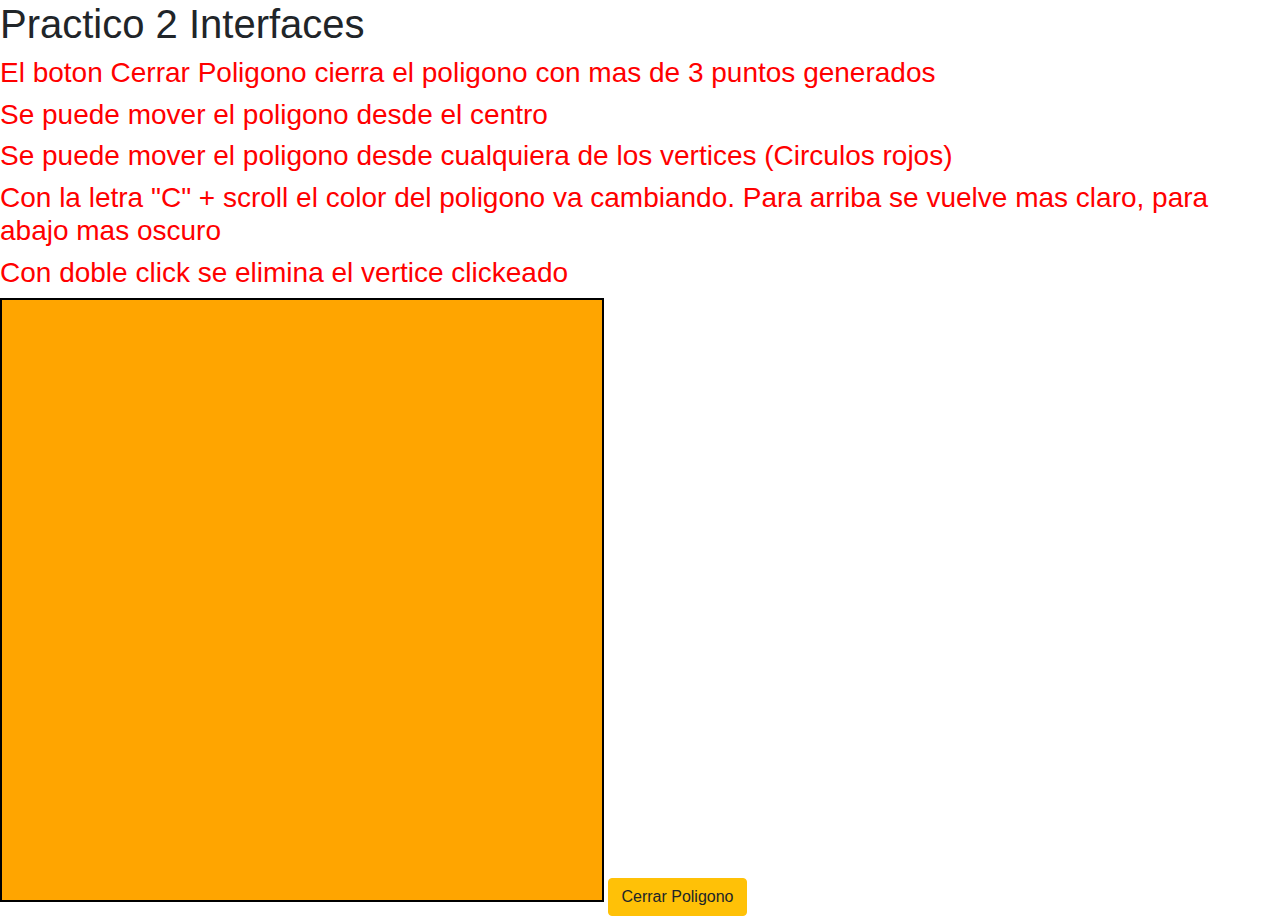
<file: TP2/EntregaFinal/index.html>
<!DOCTYPE html>
<html lang="en">
<head>
    <meta charset="UTF-8">
    <meta name="viewport" content="width=device-width, initial-scale=1.0">
    <meta http-equiv="X-UA-Compatible" content="ie=edge">
    <link rel="stylesheet" href="css/diseño.css">
    <link rel="stylesheet" href="https://stackpath.bootstrapcdn.com/bootstrap/4.3.1/css/bootstrap.min.css" integrity="sha384-ggOyR0iXCbMQv3Xipma34MD+dH/1fQ784/j6cY/iJTQUOhcWr7x9JvoRxT2MZw1T" crossorigin="anonymous">
  
    <title>Practico 2 Interfaces</title>
</head>
<body>
    <h1>Practico 2 Interfaces</h1>
    <h3>El boton Cerrar Poligono cierra el poligono con mas de 3 puntos generados</h3>
    <h3>Se puede mover el poligono desde el centro</h3>
    <h3>Se puede mover el poligono desde cualquiera de los vertices (Circulos rojos)</h3>
    <h3>Con la letra "C" + scroll el color del poligono va cambiando. Para arriba se vuelve mas claro, para abajo mas oscuro</h3>
    <h3>Con doble click se elimina el vertice clickeado</h3>
    <canvas id="canvas" width = "600" height = "600" style="border: black solid 2px" ></canvas>
    
    <button type="button" id="cerrarPoligono" class="btn btn-warning">Cerrar Poligono</button>
</body>
<script src="https://code.jquery.com/jquery-3.3.1.slim.min.js" integrity="sha384-q8i/X+965DzO0rT7abK41JStQIAqVgRVzpbzo5smXKp4YfRvH+8abtTE1Pi6jizo" crossorigin="anonymous"></script>
<script src="https://cdnjs.cloudflare.com/ajax/libs/popper.js/1.14.7/umd/popper.min.js" integrity="sha384-UO2eT0CpHqdSJQ6hJty5KVphtPhzWj9WO1clHTMGa3JDZwrnQq4sF86dIHNDz0W1" crossorigin="anonymous"></script>
<script src="https://stackpath.bootstrapcdn.com/bootstrap/4.3.1/js/bootstrap.min.js" integrity="sha384-JjSmVgyd0p3pXB1rRibZUAYoIIy6OrQ6VrjIEaFf/nJGzIxFDsf4x0xIM+B07jRM" crossorigin="anonymous"></script>
<script type="text/javascript" src="./js/circulo.js"></script>
<script type="text/javascript" src="./js/poligono.js"></script>
<script type="text/javascript" src="./js/practico2.js"></script>

</html>
</file>
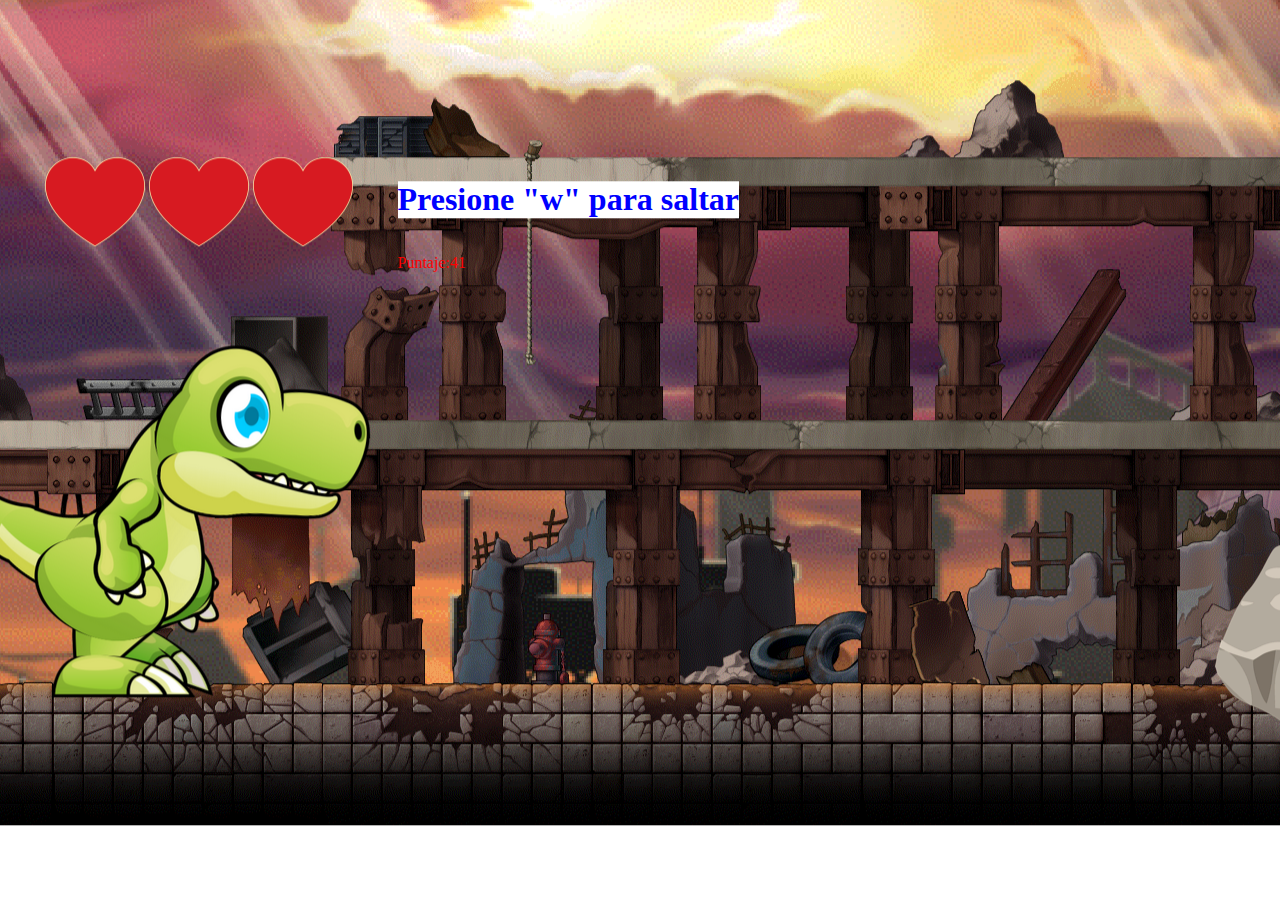
<file: TP3/EntregaFinal/index.html>
<!DOCTYPE html>
<html lang="en">
<head>
    <meta charset="UTF-8">
    <meta name="viewport" content="width=device-width, initial-scale=1.0">
    <meta http-equiv="X-UA-Compatible" content="ie=edge">
    <link rel="stylesheet" href="css/dinosaurio.css">
    <title>Practico 3</title>
</head>
<body>
    <h1>Practico Numero 3</h1>
    <div id="fondo" class="fondo1">
        <h1>Presione "w" para saltar</h1>
        <div id="puntaje"> <p>Puntaje:</p></div>
        <div id="roca"></div>
        <div class="love1"></div>  
        <div class="love2"></div>  
        <div class="love3"></div>        
        <div id="dinosaurio" class="dinosaurioCorrer"></div>
        <div class="vida"></div>
    </div> 
</body>
<script src="https://cdnjs.cloudflare.com/ajax/libs/jquery/3.4.1/jquery.min.js"></script>
<script src="js/interaccion.js"></script>
</html>
</file>
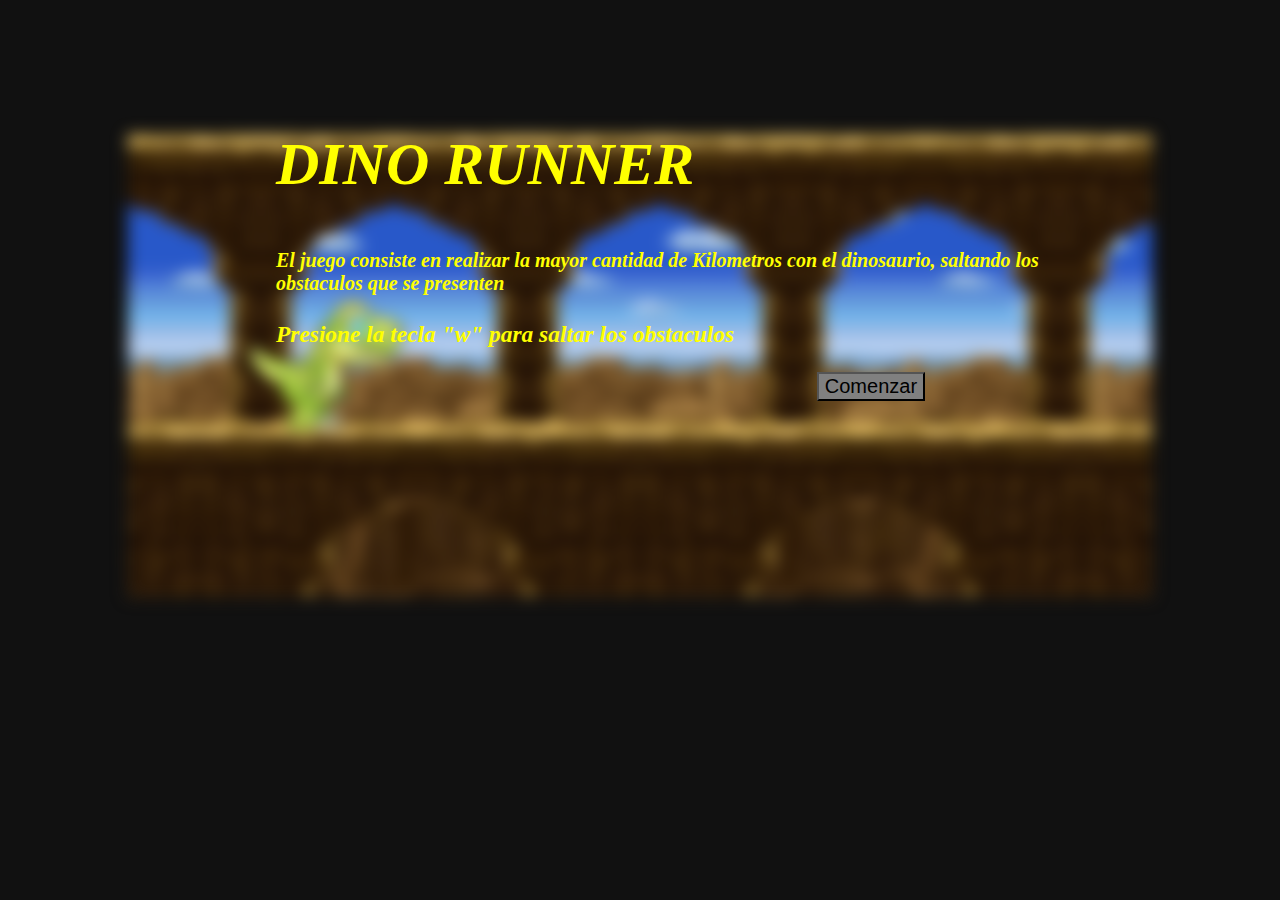
<file: TP3/TP3Reentrega/EntregaFinal/index.html>
<!DOCTYPE html>
<html lang="en">
<head>
    <meta charset="UTF-8">
    <meta name="viewport" content="width=device-width, initial-scale=1.0">
    <meta http-equiv="X-UA-Compatible" content="ie=edge">
    <link rel="stylesheet" href="css/dinosaurio.css">
    <title>Practico 3</title>
</head>
<body>
    <div id="fondo" class="fondo1">
        <div id="puntaje"></div>
        <div id="roca"></div>
        <div class="vida1" id="vida1"></div>  
        <div class="vida2" id="vida2"></div>  
        <div class="vida3" id="vida3"></div>        
        <div id="dinosaurio" class="dinosaurioCorrer"></div>
        <div class="vida"></div>
    </div> 
    <div id="gameover"><h2>Game Over</h2>
        <p  id="puntuacionFinal">Puntaje:</p>
       
    </div>
    <button type="button" class="btn btn-VolveraJugar" id="volverajugar">Volver a Jugar</button>
    <div id="inicio"><h2>DINO RUNNER</h2>
        <h4>El juego consiste en realizar la mayor cantidad de Kilometros con el dinosaurio, saltando los obstaculos que se presenten</h4>
        <h3>Presione la tecla "w" para saltar los obstaculos</h3>
        <button type="button" class="btn btn-Inicio" id="comenzar">Comenzar</button>
        
    </div>
    <div id="fondo2" class="fondo2">
    </div>
    
</body>
<script src="https://cdnjs.cloudflare.com/ajax/libs/jquery/3.4.1/jquery.min.js"></script>
<script src="js/interaccion.js"></script>
</html>
</file>
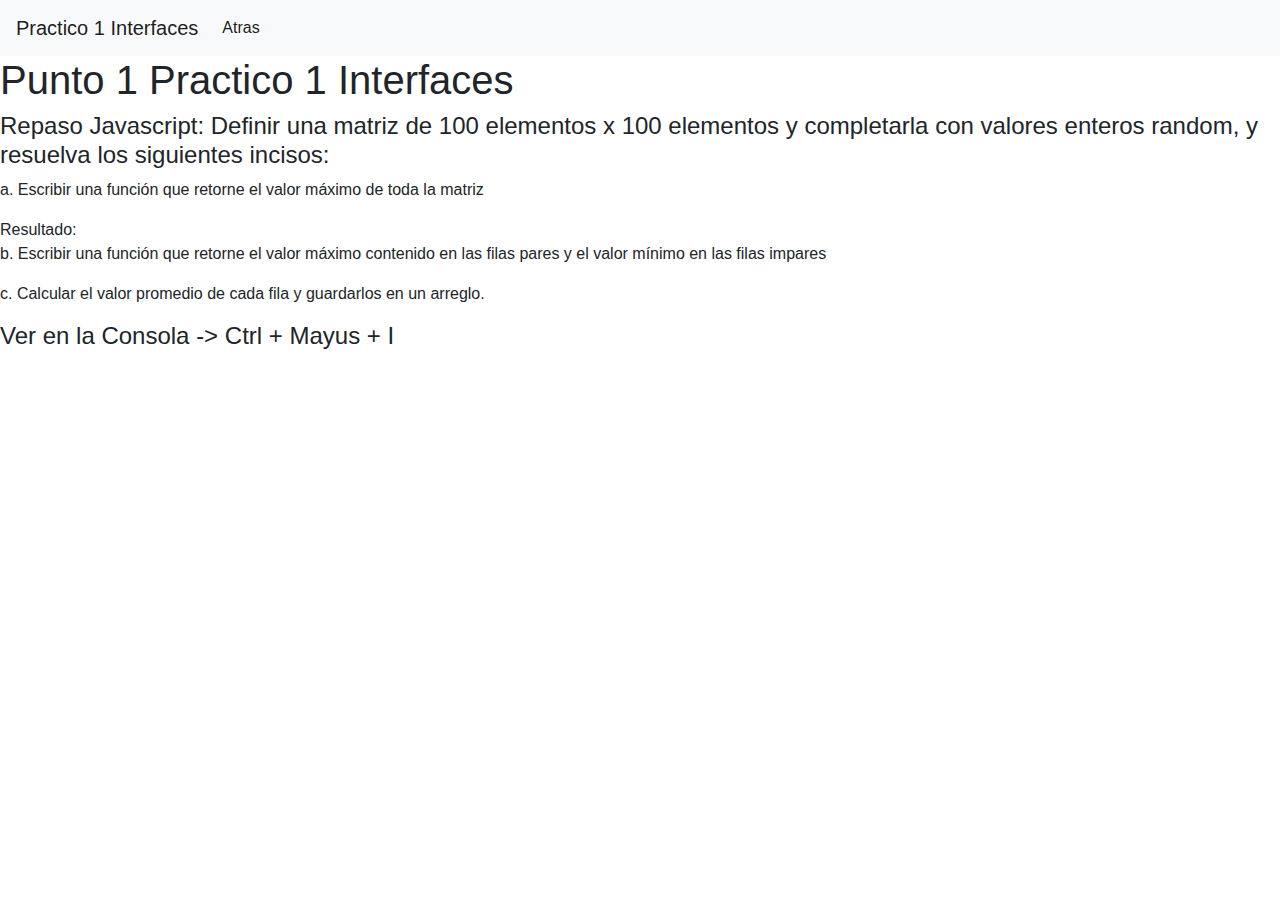
<file: html/punto1.html>
<!DOCTYPE html>
<html lang="en">
<head>
    <meta charset="UTF-8">
    <meta name="viewport" content="width=device-width, initial-scale=1.0">
    <meta http-equiv="X-UA-Compatible" content="ie=edge">
    <link rel="stylesheet" href="../css/diseño.css">
     <link rel="stylesheet" href="https://stackpath.bootstrapcdn.com/bootstrap/4.3.1/css/bootstrap.min.css" integrity="sha384-ggOyR0iXCbMQv3Xipma34MD+dH/1fQ784/j6cY/iJTQUOhcWr7x9JvoRxT2MZw1T" crossorigin="anonymous">
    <title>Practico Interfaces</title>
</head>
<body>
    <nav class="navbar navbar-expand-lg navbar-light bg-light">
        <button class="navbar-toggler" type="button" data-toggle="collapse" data-target="#navbarTogglerDemo03" aria-controls="navbarTogglerDemo03" aria-expanded="false" aria-label="Toggle navigation">
            <span class="navbar-toggler-icon"></span>
        </button>
        <a class="navbar-brand" href="">Practico 1 Interfaces</a>
        
        <div class="collapse navbar-collapse" id="navbarTogglerDemo03">
            <ul class="navbar-nav mr-auto mt-2 mt-lg-0">
                <li class="nav-item active">
                    <li class="nav-item active">
                        <a class="nav-link" href="../index.html">Atras <span class="sr-only">(current)</span></a>
                    </li>
                </ul>
            </div>
        </nav>
        <h1>Punto 1 Practico 1 Interfaces</h1>
        <h4>Repaso Javascript: Definir una matriz de 100 elementos x 100 elementos y completarla con valores
            enteros random, y resuelva los siguientes incisos:</h4>
            
            <p>  a. Escribir una función que retorne el valor máximo de toda la matriz </p>
            <div id:"matriz">Resultado:</div>
            <p>b. Escribir una función que retorne el valor máximo contenido en las filas pares y el valor mínimo en  las filas impares</p>
            <p>  c. Calcular el valor promedio de cada fila y guardarlos en un arreglo.</p>
            <h4>Ver en la Consola -> Ctrl + Mayus + I</h4>
            
           
        </body>
        <script type="text/javascript" src="../js/punto1.js"></script>
        <script src="https://code.jquery.com/jquery-3.3.1.slim.min.js" integrity="sha384-q8i/X+965DzO0rT7abK41JStQIAqVgRVzpbzo5smXKp4YfRvH+8abtTE1Pi6jizo" crossorigin="anonymous"></script>
        <script src="https://cdnjs.cloudflare.com/ajax/libs/popper.js/1.14.7/umd/popper.min.js" integrity="sha384-UO2eT0CpHqdSJQ6hJty5KVphtPhzWj9WO1clHTMGa3JDZwrnQq4sF86dIHNDz0W1" crossorigin="anonymous"></script>
        <script src="https://stackpath.bootstrapcdn.com/bootstrap/4.3.1/js/bootstrap.min.js" integrity="sha384-JjSmVgyd0p3pXB1rRibZUAYoIIy6OrQ6VrjIEaFf/nJGzIxFDsf4x0xIM+B07jRM" crossorigin="anonymous"></script>
        </html>
</file>
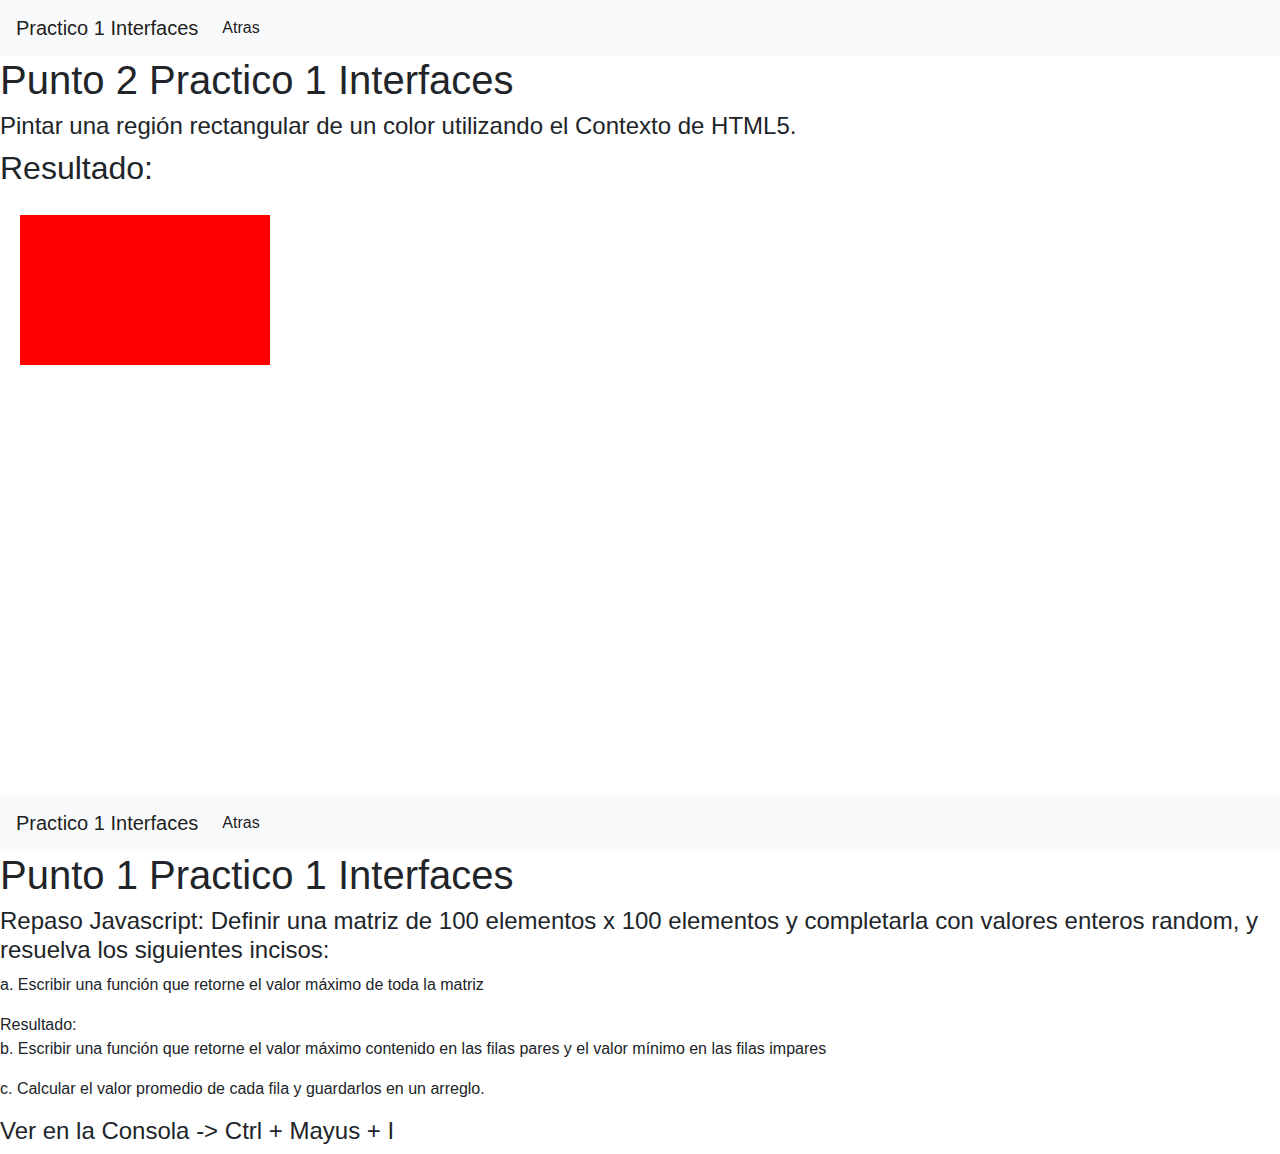
<file: html/punto2.html>
<!DOCTYPE html PUBLIC "-//W3C//DTD XHTML 1.0 Transitional//EN" "http://www.w3.org/TR/xhtml1/DTD/xhtml1-transitional.dtd">
<html xmlns="http://www.w3.org/1999/xhtml">
<head>
    <meta http-equiv="Content-Type" content="text/html; charset=utf-8" />
    <meta name="viewport" content="width=device-width, initial-scale=1.0">
    <meta http-equiv="X-UA-Compatible" content="ie=edge">
    <link rel="stylesheet" href="https://stackpath.bootstrapcdn.com/bootstrap/4.3.1/css/bootstrap.min.css" integrity="sha384-ggOyR0iXCbMQv3Xipma34MD+dH/1fQ784/j6cY/iJTQUOhcWr7x9JvoRxT2MZw1T" crossorigin="anonymous">
    <title>Practico Interfaces</title>
</head>
<body>
    <nav class="navbar navbar-expand-lg navbar-light bg-light">
        <button class="navbar-toggler" type="button" data-toggle="collapse" data-target="#navbarTogglerDemo03" aria-controls="navbarTogglerDemo03" aria-expanded="false" aria-label="Toggle navigation">
            <span class="navbar-toggler-icon"></span>
        </button>
        <a class="navbar-brand" href="">Practico 1 Interfaces</a>
        
        <div class="collapse navbar-collapse" id="navbarTogglerDemo03">
            <ul class="navbar-nav mr-auto mt-2 mt-lg-0">
                <li class="nav-item active">
                    <li class="nav-item active">
                        <a class="nav-link" href="../index.html">Atras <span class="sr-only">(current)</span></a>
                    </li>
                </ul>
            </div>
        </nav>
        
        <h1>Punto 2 Practico 1 Interfaces</h1>
        <h4>Pintar una región rectangular de un color utilizando el Contexto de HTML5.</h4>
        
        <h2>Resultado:</h2>
        <canvas id="canvas" width = "600" height = "600"></canvas>
    </body>
    <script type="text/javascript" src="../js/punto2.js"></script>
  <!DOCTYPE html>
<html lang="en">
<head>
    <meta charset="UTF-8">
    <meta name="viewport" content="width=device-width, initial-scale=1.0">
    <meta http-equiv="X-UA-Compatible" content="ie=edge">
    <link rel="stylesheet" href="../css/diseño.css">
     <link rel="stylesheet" href="https://stackpath.bootstrapcdn.com/bootstrap/4.3.1/css/bootstrap.min.css" integrity="sha384-ggOyR0iXCbMQv3Xipma34MD+dH/1fQ784/j6cY/iJTQUOhcWr7x9JvoRxT2MZw1T" crossorigin="anonymous">
    <title>Practico Interfaces</title>
</head>
<body>
    <nav class="navbar navbar-expand-lg navbar-light bg-light">
        <button class="navbar-toggler" type="button" data-toggle="collapse" data-target="#navbarTogglerDemo03" aria-controls="navbarTogglerDemo03" aria-expanded="false" aria-label="Toggle navigation">
            <span class="navbar-toggler-icon"></span>
        </button>
        <a class="navbar-brand" href="">Practico 1 Interfaces</a>
        
        <div class="collapse navbar-collapse" id="navbarTogglerDemo03">
            <ul class="navbar-nav mr-auto mt-2 mt-lg-0">
                <li class="nav-item active">
                    <li class="nav-item active">
                        <a class="nav-link" href="../index.html">Atras <span class="sr-only">(current)</span></a>
                    </li>
                </ul>
            </div>
        </nav>
        <h1>Punto 1 Practico 1 Interfaces</h1>
        <h4>Repaso Javascript: Definir una matriz de 100 elementos x 100 elementos y completarla con valores
            enteros random, y resuelva los siguientes incisos:</h4>
            
            <p>  a. Escribir una función que retorne el valor máximo de toda la matriz </p>
            <div id:"matriz">Resultado:</div>
            <p>b. Escribir una función que retorne el valor máximo contenido en las filas pares y el valor mínimo en  las filas impares</p>
            <p>  c. Calcular el valor promedio de cada fila y guardarlos en un arreglo.</p>
            <h4>Ver en la Consola -> Ctrl + Mayus + I</h4>
            
           
        </body>
        <script type="text/javascript" src="../js/punto1.js"></script>
        <script src="https://code.jquery.com/jquery-3.3.1.slim.min.js" integrity="sha384-q8i/X+965DzO0rT7abK41JStQIAqVgRVzpbzo5smXKp4YfRvH+8abtTE1Pi6jizo" crossorigin="anonymous"></script>
        <script src="https://cdnjs.cloudflare.com/ajax/libs/popper.js/1.14.7/umd/popper.min.js" integrity="sha384-UO2eT0CpHqdSJQ6hJty5KVphtPhzWj9WO1clHTMGa3JDZwrnQq4sF86dIHNDz0W1" crossorigin="anonymous"></script>
        <script src="https://stackpath.bootstrapcdn.com/bootstrap/4.3.1/js/bootstrap.min.js" integrity="sha384-JjSmVgyd0p3pXB1rRibZUAYoIIy6OrQ6VrjIEaFf/nJGzIxFDsf4x0xIM+B07jRM" crossorigin="anonymous"></script>
        </html>
    </html>
</file>
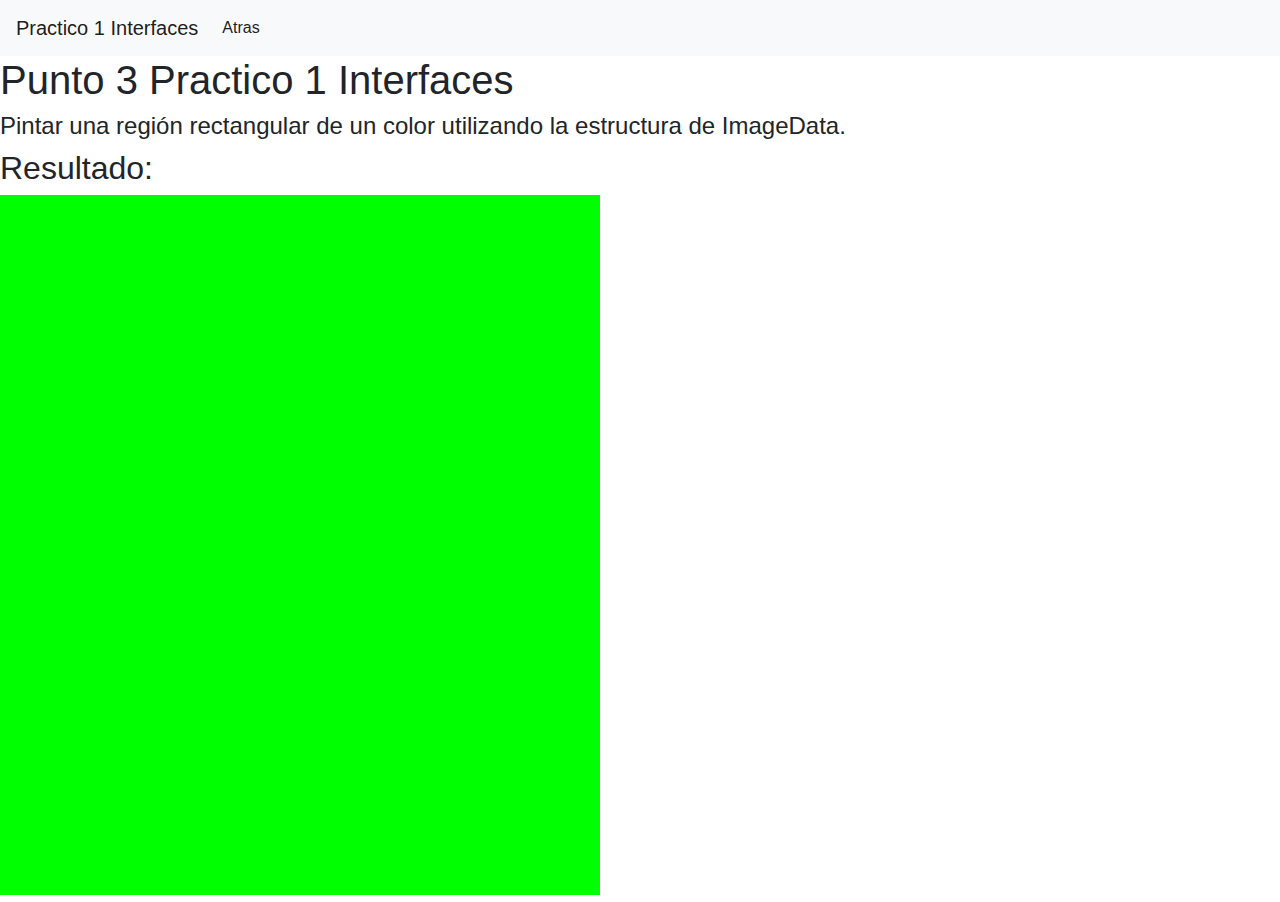
<file: html/punto3.html>
<!DOCTYPE html>
<html lang="en">
<head>
    <meta charset="UTF-8">
    <meta name="viewport" content="width=device-width, initial-scale=1.0">
    <meta http-equiv="X-UA-Compatible" content="ie=edge">
    <link rel="stylesheet" href="https://stackpath.bootstrapcdn.com/bootstrap/4.3.1/css/bootstrap.min.css" integrity="sha384-ggOyR0iXCbMQv3Xipma34MD+dH/1fQ784/j6cY/iJTQUOhcWr7x9JvoRxT2MZw1T" crossorigin="anonymous">
    <title>Practico Interfaces</title>
</head>
<body>
    <nav class="navbar navbar-expand-lg navbar-light bg-light">
        <button class="navbar-toggler" type="button" data-toggle="collapse" data-target="#navbarTogglerDemo03" aria-controls="navbarTogglerDemo03" aria-expanded="false" aria-label="Toggle navigation">
            <span class="navbar-toggler-icon"></span>
        </button>
        <a class="navbar-brand" href="">Practico 1 Interfaces</a>
        
        <div class="collapse navbar-collapse" id="navbarTogglerDemo03">
            <ul class="navbar-nav mr-auto mt-2 mt-lg-0">
                <li class="nav-item active">
                    <li class="nav-item active">
                        <a class="nav-link" href="../index.html">Atras <span class="sr-only">(current)</span></a>
                    </li>
                </ul>
            </div>
        </nav>
        
        <h1>Punto 3 Practico 1 Interfaces</h1>
        <h4>Pintar una región rectangular de un color utilizando la estructura de ImageData.</h4> 
        
        <h2>Resultado:</h2>
        <canvas id="canvas" width = "600" height = "700"></canvas>
        
    </body>
    <script type="text/javascript" src="../js/punto3.js"></script>
    <script src="https://code.jquery.com/jquery-3.3.1.slim.min.js" integrity="sha384-q8i/X+965DzO0rT7abK41JStQIAqVgRVzpbzo5smXKp4YfRvH+8abtTE1Pi6jizo" crossorigin="anonymous"></script>
    <script src="https://cdnjs.cloudflare.com/ajax/libs/popper.js/1.14.7/umd/popper.min.js" integrity="sha384-UO2eT0CpHqdSJQ6hJty5KVphtPhzWj9WO1clHTMGa3JDZwrnQq4sF86dIHNDz0W1" crossorigin="anonymous"></script>
    <script src="https://stackpath.bootstrapcdn.com/bootstrap/4.3.1/js/bootstrap.min.js" integrity="sha384-JjSmVgyd0p3pXB1rRibZUAYoIIy6OrQ6VrjIEaFf/nJGzIxFDsf4x0xIM+B07jRM" crossorigin="anonymous"></script>    
    </html>
</file>
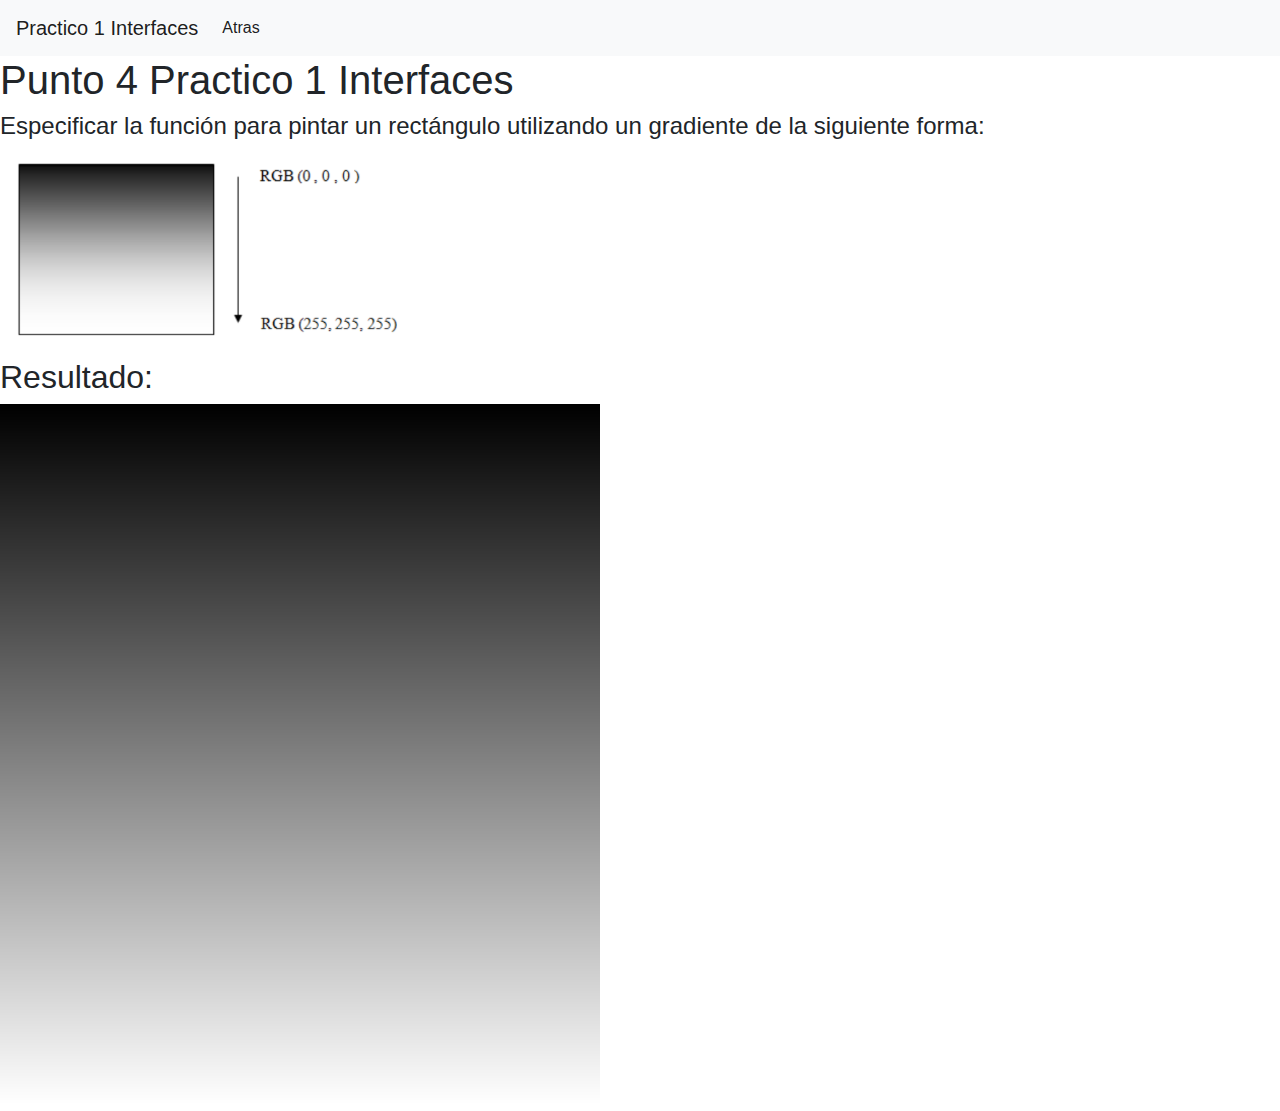
<file: html/punto4.html>
<!DOCTYPE html>
<html lang="en">
<head>
    <meta charset="UTF-8">
    <meta name="viewport" content="width=device-width, initial-scale=1.0">
    <meta http-equiv="X-UA-Compatible" content="ie=edge">
    <link rel="stylesheet" href="https://stackpath.bootstrapcdn.com/bootstrap/4.3.1/css/bootstrap.min.css" integrity="sha384-ggOyR0iXCbMQv3Xipma34MD+dH/1fQ784/j6cY/iJTQUOhcWr7x9JvoRxT2MZw1T" crossorigin="anonymous">
    <title>Practico Interfaces</title>
</head>
<body>
    <nav class="navbar navbar-expand-lg navbar-light bg-light">
        <button class="navbar-toggler" type="button" data-toggle="collapse" data-target="#navbarTogglerDemo03" aria-controls="navbarTogglerDemo03" aria-expanded="false" aria-label="Toggle navigation">
            <span class="navbar-toggler-icon"></span>
        </button>
        <a class="navbar-brand" href="">Practico 1 Interfaces</a>
        
        <div class="collapse navbar-collapse" id="navbarTogglerDemo03">
            <ul class="navbar-nav mr-auto mt-2 mt-lg-0">
                <li class="nav-item active">
                    <li class="nav-item active">
                        <a class="nav-link" href="../index.html">Atras <span class="sr-only">(current)</span></a>
                    </li>
                </ul>
            </div>
        </nav>
        
        <h1>Punto 4 Practico 1 Interfaces</h1>
        <h4>Especificar la función para pintar un rectángulo utilizando un gradiente de la siguiente forma:</h4>
        <img src="../images/degradepto4.png" alt="Degrade Pto 4">
        
        <h2>Resultado:</h2>
        <canvas id="canvas" width = "600" height = "700"></canvas>
    </body>
    <script type="text/javascript" src="../js/punto4.js"></script>
    <script src="https://code.jquery.com/jquery-3.3.1.slim.min.js" integrity="sha384-q8i/X+965DzO0rT7abK41JStQIAqVgRVzpbzo5smXKp4YfRvH+8abtTE1Pi6jizo" crossorigin="anonymous"></script>
    <script src="https://cdnjs.cloudflare.com/ajax/libs/popper.js/1.14.7/umd/popper.min.js" integrity="sha384-UO2eT0CpHqdSJQ6hJty5KVphtPhzWj9WO1clHTMGa3JDZwrnQq4sF86dIHNDz0W1" crossorigin="anonymous"></script>
    <script src="https://stackpath.bootstrapcdn.com/bootstrap/4.3.1/js/bootstrap.min.js" integrity="sha384-JjSmVgyd0p3pXB1rRibZUAYoIIy6OrQ6VrjIEaFf/nJGzIxFDsf4x0xIM+B07jRM" crossorigin="anonymous"></script>
    </html>
</file>
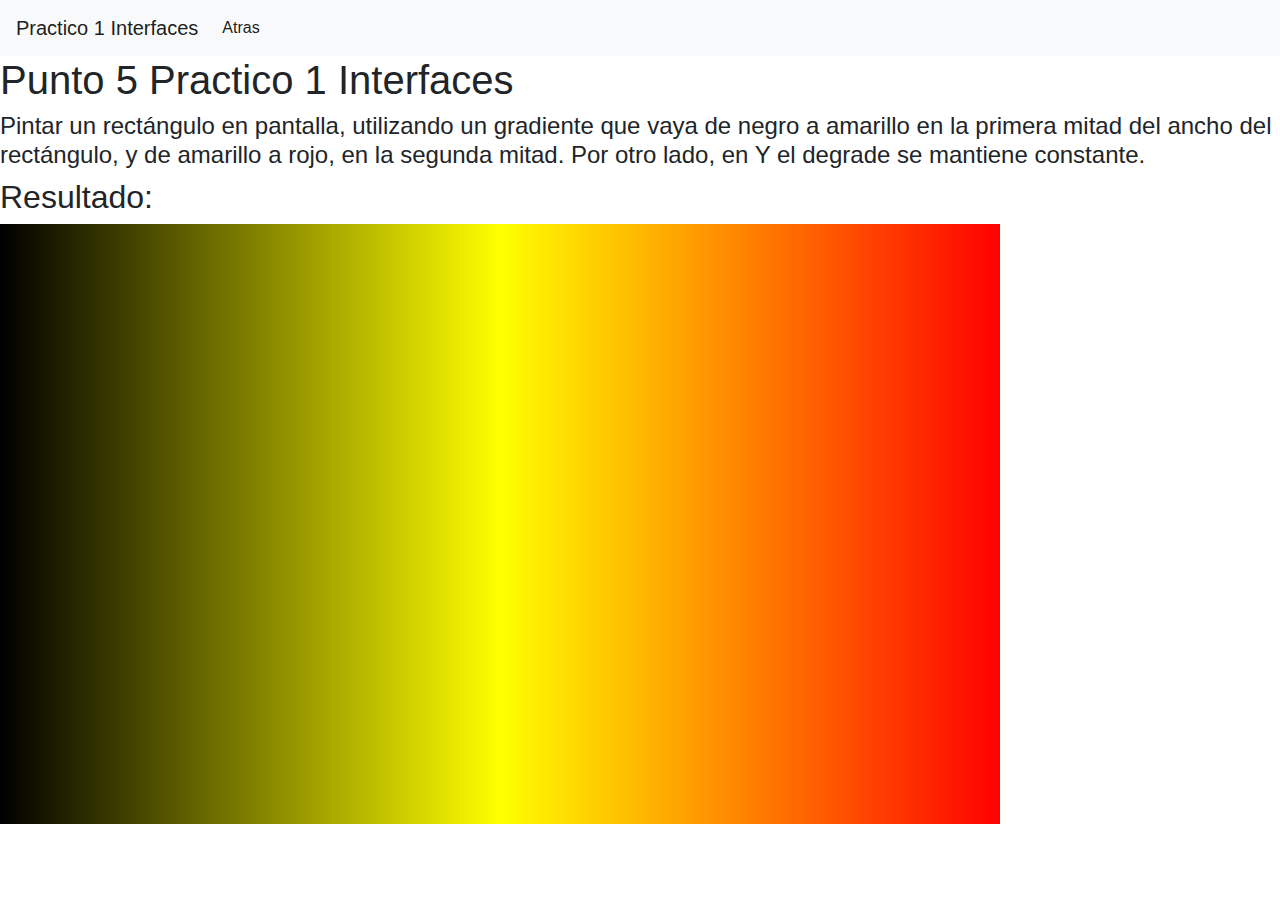
<file: html/punto5.html>
<!DOCTYPE html>
<html lang="en">
<head>
    <meta charset="UTF-8">
    <meta name="viewport" content="width=device-width, initial-scale=1.0">
    <meta http-equiv="X-UA-Compatible" content="ie=edge">
    <link rel="stylesheet" href="https://stackpath.bootstrapcdn.com/bootstrap/4.3.1/css/bootstrap.min.css" integrity="sha384-ggOyR0iXCbMQv3Xipma34MD+dH/1fQ784/j6cY/iJTQUOhcWr7x9JvoRxT2MZw1T" crossorigin="anonymous">
    <title>Practico Interfaces</title>
</head>
<body>
    <nav class="navbar navbar-expand-lg navbar-light bg-light">
        <button class="navbar-toggler" type="button" data-toggle="collapse" data-target="#navbarTogglerDemo03" aria-controls="navbarTogglerDemo03" aria-expanded="false" aria-label="Toggle navigation">
            <span class="navbar-toggler-icon"></span>
        </button>
        <a class="navbar-brand" href="">Practico 1 Interfaces</a>
        
        <div class="collapse navbar-collapse" id="navbarTogglerDemo03">
            <ul class="navbar-nav mr-auto mt-2 mt-lg-0">
                <li class="nav-item active">
                    <li class="nav-item active">
                        <a class="nav-link" href="../index.html">Atras <span class="sr-only">(current)</span></a>
                    </li>
                </ul>
            </div>
        </nav>
        
        <h1>Punto 5 Practico 1 Interfaces</h1>
        <h4>Pintar un rectángulo en pantalla, utilizando un gradiente que vaya de negro a amarillo en la primera
            mitad del ancho del rectángulo, y de amarillo a rojo, en la segunda mitad. Por otro lado, en Y el
            degrade se mantiene constante.</h4>
            
            <h2>Resultado:</h2>
            <canvas id="canvas" width = "1000" height = "600"></canvas>
        </body>
        <script type="text/javascript" src="../js/punto5.js"></script>
        <script src="https://code.jquery.com/jquery-3.3.1.slim.min.js" integrity="sha384-q8i/X+965DzO0rT7abK41JStQIAqVgRVzpbzo5smXKp4YfRvH+8abtTE1Pi6jizo" crossorigin="anonymous"></script>
        <script src="https://cdnjs.cloudflare.com/ajax/libs/popper.js/1.14.7/umd/popper.min.js" integrity="sha384-UO2eT0CpHqdSJQ6hJty5KVphtPhzWj9WO1clHTMGa3JDZwrnQq4sF86dIHNDz0W1" crossorigin="anonymous"></script>
        <script src="https://stackpath.bootstrapcdn.com/bootstrap/4.3.1/js/bootstrap.min.js" integrity="sha384-JjSmVgyd0p3pXB1rRibZUAYoIIy6OrQ6VrjIEaFf/nJGzIxFDsf4x0xIM+B07jRM" crossorigin="anonymous"></script>
        </html>
</file>
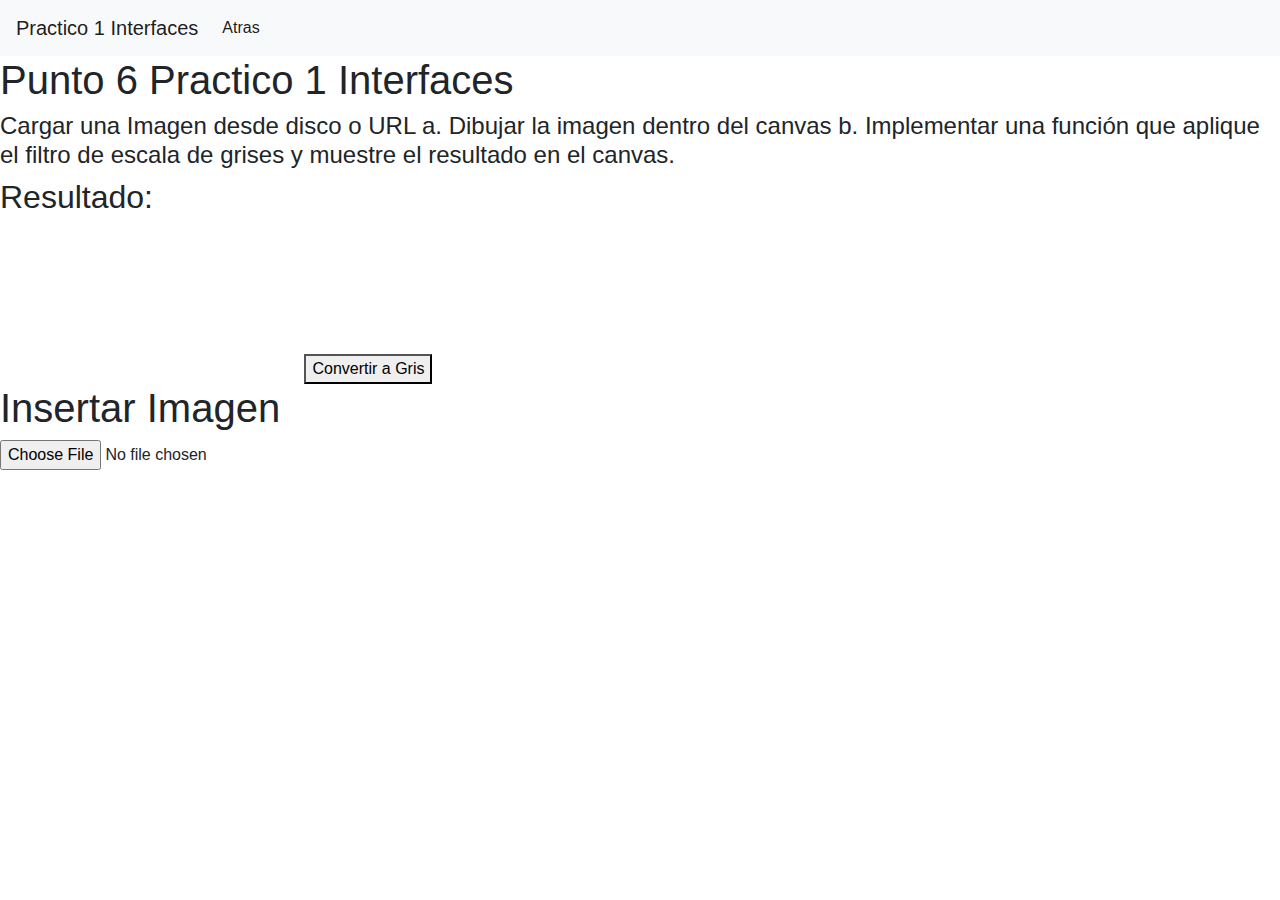
<file: html/punto6.html>
<!DOCTYPE html>
<html lang="en">
<head>
    <meta charset="UTF-8">
    <meta name="viewport" content="width=device-width, initial-scale=1.0">
    <meta http-equiv="X-UA-Compatible" content="ie=edge">
    <link rel="stylesheet" href="../css/diseño.css">
    <link rel="stylesheet" href="https://stackpath.bootstrapcdn.com/bootstrap/4.3.1/css/bootstrap.min.css" integrity="sha384-ggOyR0iXCbMQv3Xipma34MD+dH/1fQ784/j6cY/iJTQUOhcWr7x9JvoRxT2MZw1T" crossorigin="anonymous">
    <title>Practico Interfaces</title>
</head>
<body>
    <nav class="navbar navbar-expand-lg navbar-light bg-light">
        <button class="navbar-toggler" type="button" data-toggle="collapse" data-target="#navbarTogglerDemo03" aria-controls="navbarTogglerDemo03" aria-expanded="false" aria-label="Toggle navigation">
            <span class="navbar-toggler-icon"></span>
        </button>
        <a class="navbar-brand" href="">Practico 1 Interfaces</a>
        
        <div class="collapse navbar-collapse" id="navbarTogglerDemo03">
            <ul class="navbar-nav mr-auto mt-2 mt-lg-0">
                <li class="nav-item active">
                    <li class="nav-item active">
                        <a class="nav-link" href="../index.html">Atras <span class="sr-only">(current)</span></a>
                    </li>
                </ul>
            </div>
        </nav>
        
        <h1>Punto 6 Practico 1 Interfaces</h1>
        <h4>Cargar una Imagen desde disco o URL
            a. Dibujar la imagen dentro del canvas
            b. Implementar una función que aplique el filtro de escala de grises y muestre el resultado en el
            canvas.
        </h4>
        <h2>Resultado:</h2>
        <canvas id="canvas"></canvas>
        <button name="button" id="convertiraGris">Convertir a Gris</button>
        <h1>Insertar Imagen</h1>
        <div id="divFileUpload">
            <input id="file-upload" type="file" accept="image/*" />
        </div>
    </div>

    </body>
    <script type="text/javascript" src="../js/punto6.js"></script>
    <script src="https://code.jquery.com/jquery-3.3.1.slim.min.js" integrity="sha384-q8i/X+965DzO0rT7abK41JStQIAqVgRVzpbzo5smXKp4YfRvH+8abtTE1Pi6jizo" crossorigin="anonymous"></script>
    <script src="https://cdnjs.cloudflare.com/ajax/libs/popper.js/1.14.7/umd/popper.min.js" integrity="sha384-UO2eT0CpHqdSJQ6hJty5KVphtPhzWj9WO1clHTMGa3JDZwrnQq4sF86dIHNDz0W1" crossorigin="anonymous"></script>
    <script src="https://stackpath.bootstrapcdn.com/bootstrap/4.3.1/js/bootstrap.min.js" integrity="sha384-JjSmVgyd0p3pXB1rRibZUAYoIIy6OrQ6VrjIEaFf/nJGzIxFDsf4x0xIM+B07jRM" crossorigin="anonymous"></script>
    </html>
</file>
<file: TP2/EntregaFinal/css/diseño.css>
h3{
    color: red;
}
canvas{
    background-color:orange;
}
</file>
<file: TP3/EntregaFinal/css/dinosaurio.css>
h1{
  position: absolute;
  left: 50%;
  top: 30%;
  color:blue;
  background-color: white;
}
body {
    background:white;
  }
  .love1 ,.love2, .love3 {
    display: inline-block;
    position: relative;
    top: 0%;
    left: 30%;
    width: 100px;
    height: 89px;
    margin: 15% auto;
    background: url('../spritesheets/corazon1.png') left top;

  }
  
  .dinosaurioCorrer {
    position: absolute;
    top: 400px;
    left: 40%;
    transform: translate(-300px,0%);
    width: 685px;
    height: 474px;
    background: url('../spritesheets/Correr.png') left top;
    animation: play .8s steps(8) infinite;
  }
  
  
  @keyframes play {
      100% { background-position: -5400px; }
  }
   .dinosaurioInicio {
    position: absolute;
    top: 38%;
    left: 40%;
    /* transform: translate(-50%, -50%); */
    width: 685px;
    height: 474px;
    margin: 15% auto;
    background: url('../spritesheets/Inicio.png') left top;
    animation: inicio .8s steps(8) infinite;
  }
  
  
  @keyframes inicio {
      100% { background-position: -6820px; }
  } 

  .dinosaurioMuerto {
    position: absolute;
    top: 38%;
    left: 40%;
    transform: translate(-50%, -50%);
    width: 685px;
    height: 474px;
    margin: 15% auto;
    background: url('../spritesheets/Muerto.png') left top;
    animation: muerto .8s steps(8);
  }
  
  
  @keyframes muerto {
      100% { background-position: -5456px; }
  } 
  .dinosaurioSaltar{
    position: absolute;
    top: 18%;
    left: 40%;
    transform: translate(-50%, -50%);
    width: 685px;
    height: 474px;
    margin: 15% auto;
    background: url('../spritesheets/Saltar.png') left top;
    animation: saltar .8s steps(10) infinite;
  }
    @keyframes saltar {
      100% { background-position: -6820px; }
  } 
  
  .dinosaurioColisionado{
    position: absolute;
    top: 38%;
    left: 40%;
    transform: translate(-50%, -50%);
    width: 685px;
    height: 474px;
    margin: 15% auto;
    background: url('../spritesheets/Colisionado.png') left top;
    animation: colision .8s steps(2) infinite;
  }
    @keyframes colision {
      100% { background-position: -1364px; }
  } 


  .fondo1{
    position: absolute;
    top: 60%;
    left: 100%;
    transform: translate(-100%, -70%);
    width: 1765px;
    height: 951px;
    background: url('../spritesheets/Fondo/fondo5.png') left top;
    animation: fondo 2s steps(30) infinite;
  }
  
  
  @keyframes fondo {
      100% { background-position: -1765px; }
  }
   #roca{
    position: absolute;
    top: 650px;
    left: 1800px;
    /* transform: translate(-600px,0); */
    width: 300px;
    height: 200px;
    background: url('../spritesheets/roca.png') left top;
    

  }

  #puntaje{
    position: relative;
    top: 40%;
    left: 50%;
    color: red;

  }
    /* @keyframes roca {
    100% { background-position: -800px; }
}     */

/* .vida{
    position: absolute;
    top: 80%;
    left: 110%;
    transform: translate(-120%, -70%);
    width: 300px;
    height: 160px;
    background: url('../spritesheets/vidas.png') left top;
    animation: vida 1.50s steps(7) infinite;

  }
  @keyframes vida {
    100% { background-position: -670px; }
} */
</file>
<file: TP3/TP3Reentrega/EntregaFinal/css/dinosaurio.css>
h1{
  position: absolute;
  font-style: oblique;
  font-size: 30px;
  left: 50%;
  top: 0%;
  color:blue;
  background-color: white;
}
body {
  background:white;
}
.vida1 ,.vida2, .vida3 {
  display: inline-block;
  position: relative;
  top: 0%;
  left: 0%;
  width: 50px;
  height: 45px;
  /* margin: 15% auto; */
  background: url('../spritesheets/corazon.png') left top;
  
  
}

.dinosaurioCorrer {
  position: absolute;
  top: 30%;
  left: 40%;
  transform: translate(-300px,0%);
  width: 200px;
  height: 174px;
  background: url('../spritesheets/Correr2.png') left top;
  animation: play .8s steps(8) infinite;
}


@keyframes play {
  100% { background-position: -2000px; }
}

.dinosaurioMuerto {
  position: absolute;
  top: 20%;
  left: 40%;
  transform: translate(0%, -60%);
  width: 240px;
  height: 174px;
  margin: 15% auto;
  background: url('../spritesheets/Muerto1.png') left top;
  animation: muerto .8s steps(8);    
  animation-fill-mode: forwards; 
  
  
}


@keyframes muerto {
  0% { background-position-x: 0px; }
  100% { background-position: -2000px; }
} 
.dinosaurioSaltar{
  position: absolute;
  top: 18%;
  left: 40%;
  transform: translate(-150%, -50%);
  width: 200px;
  height: 174px;
  background: url('../spritesheets/Saltar2.png') left top;
  animation: saltar .8s steps(10) infinite;
}
@keyframes saltar {
  100% { background-position: -2504px; }
} 

.dinosaurioColisionado{
  position: absolute;
  top: 20%;
  left: 40%;
  transform: translate(-85%, -60%);
  width: 330px;
  height: 209px;
  margin: 15% auto;
  background: url('../spritesheets/Colisionado1.png') left top;
  animation: colision .8s steps(2) infinite;
}
@keyframes colision {
  
  100% { background-position: -600px; }
} 


.fondo1{
  position: absolute;
  overflow: hidden;
  align-content: center;
  top: 15%;
  width: 1024px;
  height: 462px;
  background: url('../spritesheets/Fondo/fondo2.png') left top repeat-x;
  animation: fondo 2s infinite linear;
} 
@keyframes fondo {
  0% { background-position-x: 0px; }
  100% { background-position-x: -1024px; }
} 

#roca{
  position: absolute;
  top: 42%;
  left: 1200px;
  width: 150px;
  height: 100px;
  background-size: cover;
  background: url('../spritesheets/roca2.png') left top;
}
#puntaje{
  font-style: oblique;
  font-size: 30px;
  position: relative;
  top: 7%;
  left: 75%;
  color: yellow;
  
}

:root {
  --animation: glitch; /* glitch, hue, fade, shrink */
  --speed: 2s;
  --easing: linear;
}

@import url("https://fonts.googleapis.com/css?family=Press+Start+2P");

html, body {
  display: flex;
  margin: 0;
  height: 100%;
  width: 100%;
  left: 40%;
  align-items: center;
  justify-content: center;
  background: #111;
  overflow: hidden;
}

#gameover  {
  position: relative;
  left: 5%;
  visibility: hidden;
  padding: 1em;
  font-family: "Press Start 2P", Arial, sans-serif;
  text-transform: uppercase;
  text-align: center;
  color: #2f99ff;
  text-shadow: 0px 2px #255fcc;
  animation: var(--animation) var(--speed) infinite var(--easing);
}

h2 { font-size: 3em }

@keyframes glitch {
  0%, 12%, 15%, 52%, 55%, 82%, 85%, 100% { opacity: 1; transform: scaleX(1) scaleY(1) }  
  13% { opacity: .8; transform: scaleY(2); color: #0ff }
  53% { opacity: .8; transform: scaleX(.7);  color: #f0f }
  83% { opacity: .8; transform: rotate(-10deg); color: #ff0 }
}

@keyframes hue {  
  13% { color: #0ff }
  53% { color: #f0f }
  83% { color: #ff0 }
}

@keyframes shrink {  
  0% { transform: scaleY(1) }
  50% { transform: scaleY(.5) }
  100% { transform: scaleY(1) }
}

@keyframes fade {  
  0% { opacity: 1 }
  50% { opacity: 0 }
  100% { opacity: 1 }
}

#inicio{
  position: absolute;
  top: 0%;
  left: 20%;
  visibility: visible;
  width: 60%;
  height: 150px;
  z-index: 1000;
  margin-top: 100px;
  margin-left: auto;
  font-style: oblique;
  font-size: 20px;
  transform: translate(20px,0);
  margin-top: 80px;
  color: yellow;
  
}
#comenzar{
  position: relative;
  left: 60%;
  visibility: visible;
  font-size: 20px;
  transform: translate(80px,0);
  background-color: black;  
  background-color: grey;
}

#volverajugar{
  position: relative;
  left: 10%;
  top: 15%;
  font-size: 20px;
  background-color: grey;
}
</file>
<file: css/diseño.css>
body
{
    background-color: black;
}
</file>
